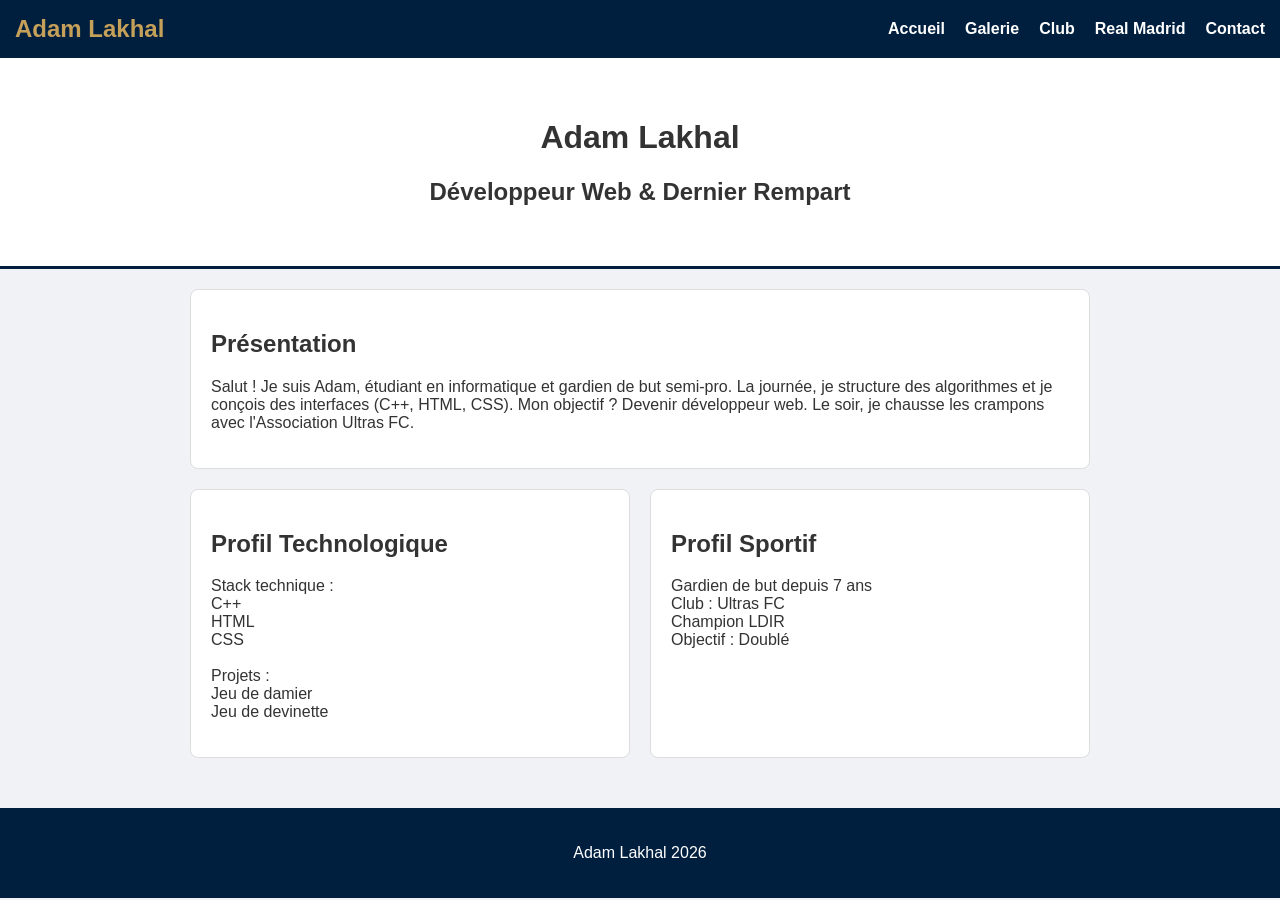
<file: index.html>
<!DOCTYPE html>
<html lang="fr">
<head>
    <meta charset="UTF-8">
    <meta name="viewport" content="width=device-width, initial-scale=1.0">
    <link rel="stylesheet" href="index.css">
    <title>Adam Lakhal</title>
</head>
<body>
    <nav id="barre-navigation">
        <h2 id="logo-nom">Adam Lakhal</h2>
        <ul class="liste-menu">
            <li><a href="index.html">Accueil</a></li>
            <li><a href="galerie.html">Galerie</a></li>
            <li><a href="https://www.ultrasfc.com/" target="_blank">Club</a></li>
            <li><a href="real-madrid.html">Real Madrid</a></li>
            <li><a href="contact.html">Contact</a></li>
        </ul>
    </nav>

    <header id="entete-principale">
        <h1>Adam Lakhal</h1>
        <h2>Développeur Web & Dernier Rempart</h2>
    </header>

    <main id="grille-contenu">
        <section class="bloc-info" id="section-presentation">
            <h2>Présentation</h2>
            <p>
            Salut ! Je suis Adam, étudiant en informatique et gardien de but semi-pro.
            La journée, je structure des algorithmes et je conçois des interfaces (C++, HTML, CSS).
            Mon objectif ? Devenir développeur web.
            Le soir, je chausse les crampons avec l'Association Ultras FC.
            </p>
        </section>

        <section class="bloc-info">
            <h2>Profil Technologique</h2>
            <p>
            Stack technique :<br>
            C++<br>
            HTML<br>
            CSS<br><br>
            Projets :<br>
            Jeu de damier<br>
            Jeu de devinette
            </p>
        </section>

        <section class="bloc-info">
            <h2>Profil Sportif</h2>
            <p>
            Gardien de but depuis 7 ans<br>
            Club : Ultras FC<br>
            Champion LDIR<br>
            Objectif : Doublé
            </p>
        </section>
    </main>

    <footer id="bas-de-page">
        <p>Adam Lakhal 2026</p>
    </footer>
</body>
</html>
</file>
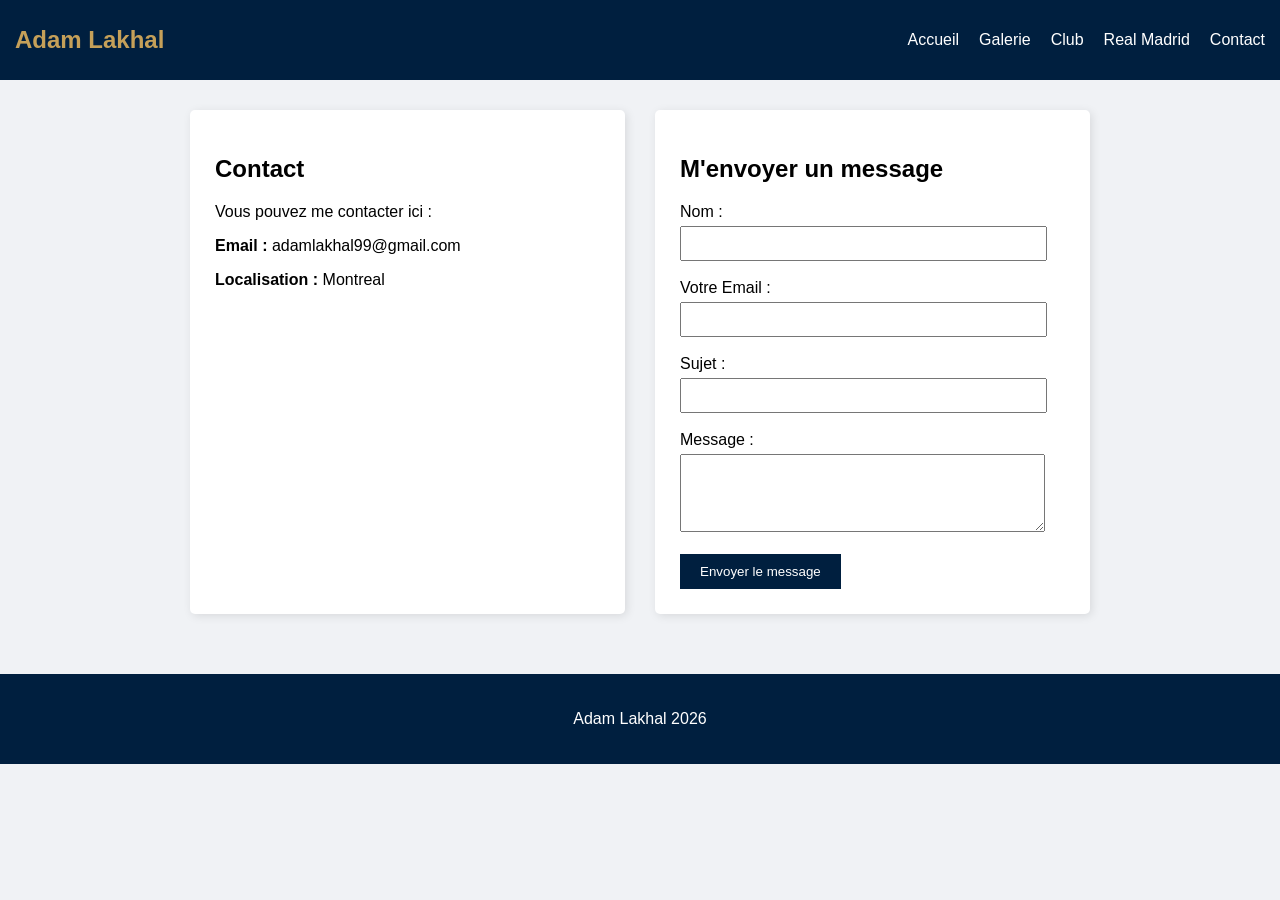
<file: contact.html>
<!DOCTYPE html>
<html lang="fr">
<head>
    <meta charset="UTF-8">
    <meta name="viewport" content="width=device-width, initial-scale=1.0">
    <link rel="stylesheet" href="contact.css">
    <title>Contact</title>
</head>
<body>
    <nav id="barre-navigation">
        <h2 id="logo-nom">Adam Lakhal</h2>
        <ul class="liste-menu">
            <li><a href="index.html">Accueil</a></li>
            <li><a href="galerie.html">Galerie</a></li>
            <li><a href="https://www.ultrasfc.com/">Club</a></li>
            <li><a href="real-madrid.html">Real Madrid</a></li>
            <li><a href="contact.html">Contact</a></li>
        </ul>
    </nav>

    <div id="conteneur-contact">
        <section class="boite-contact">
            <h1>Contact</h1>
            <p>Vous pouvez me contacter ici :</p>
            <p><strong>Email :</strong> adamlakhal99@gmail.com</p>
            <p><strong>Localisation :</strong> Montreal</p>
        </section>

        <section class="boite-contact">
            <h2>M'envoyer un message</h2>
            <form id="formulaire-contact">
                <label for="nom">Nom :</label><br>
                <input type="text" id="nom" name="nom" class="champ-form"><br><br>

                <label for="email">Votre Email :</label><br>
                <input type="email" id="email" name="email" class="champ-form"><br><br>

                <label for="sujet">Sujet :</label><br>
                <input type="text" id="sujet" name="sujet" class="champ-form"><br><br>

                <label for="msg">Message :</label><br>
                <textarea id="msg" name="msg" rows="4" class="champ-form"></textarea><br><br>

                <button type="submit" id="bouton-envoi">Envoyer le message</button>
            </form>
        </section>
    </div>

    <footer id="bas-de-page">
        <p>Adam Lakhal 2026</p>
    </footer>
</body>
</html>
</file>
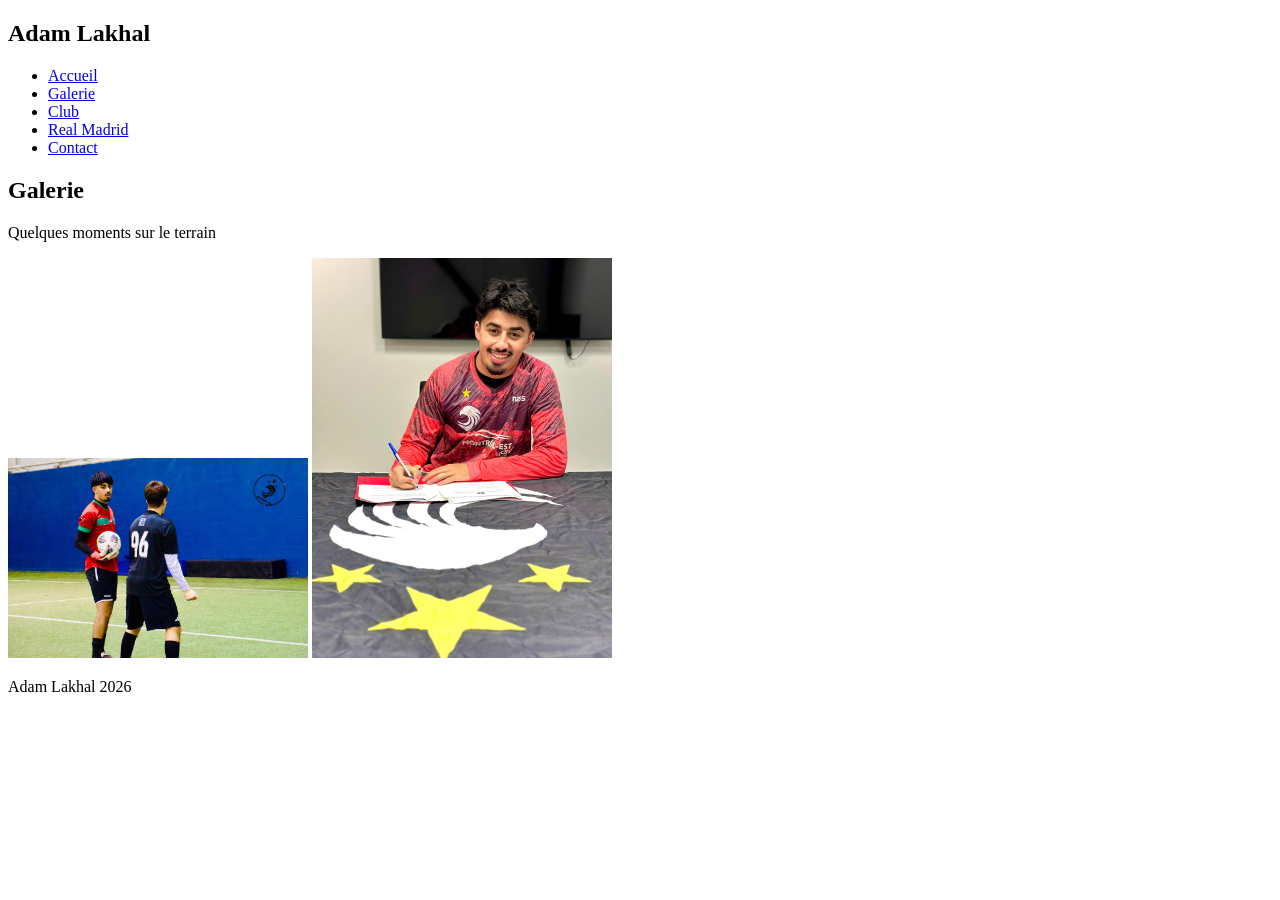
<file: galerie.html>
<!DOCTYPE html>
<html lang="fr">

<head>
<meta charset="UTF-8">
<meta name="viewport" content="width=device-width, initial-scale=1.0">
<title>Galerie</title>
</head>

<body>

<nav>

<h2>Adam Lakhal</h2>

<ul>
<li><a href="index.html">Accueil</a></li>
<li><a href="galerie.html">Galerie</a></li>
<li><a href="https://www.ultrasfc.com/">Club</a></li>
<li><a href="real-madrid.html">Real Madrid</a></li>
<li><a href="#">Contact</a></li>
</ul>

</nav>

<section>

<h1>Galerie</h1>

<p>Quelques moments sur le terrain</p>

</section>

<section>

<img src="images/img1.jpeg" width="300">
<img src="images/img2.jpeg" width="300">
</section>

<section>

<!-- <img src="images/photo4.jpg" width="300">
<img src="images/photo5.jpg" width="300">
<img src="images/photo6.jpg" width="300"> -->

</section>

<footer>

<p>Adam Lakhal 2026</p>

</footer>

</body>

</html>
</file>
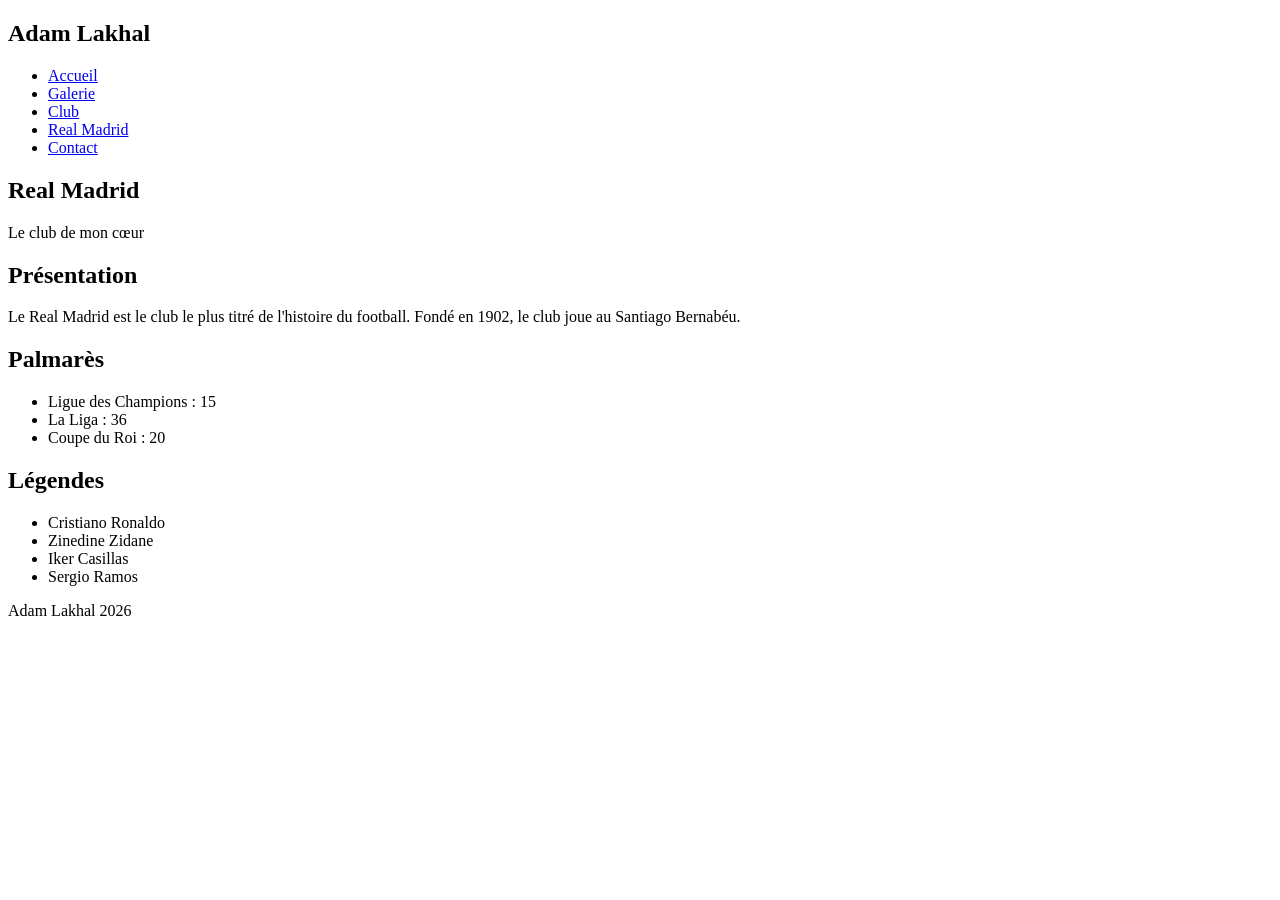
<file: real-madrid.html>
<!DOCTYPE html>
<html lang="fr">

<head>
<meta charset="UTF-8">
<meta name="viewport" content="width=device-width, initial-scale=1.0">
<title>Real Madrid</title>
</head>

<body>

<nav>

<h2>Adam Lakhal</h2>

<ul>
    <li><a href="index.html">Accueil</a></li>
    <li><a href="galerie.html">Galerie</a></li>
    <li><a href="https://www.ultrasfc.com/">Club</a></li>
    <li><a href="real-madrid.html">Real Madrid</a></li>
    <li><a href="contact.html">Contact</a></li>
</ul>

</nav>

<section>

<h1>Real Madrid</h1>

<p>Le club de mon cœur</p>


</section>

<section>

<h2>Présentation</h2>

<p>
Le Real Madrid est le club le plus titré de l'histoire du football.
Fondé en 1902, le club joue au Santiago Bernabéu.
</p>

</section>

<section>

<h2>Palmarès</h2>

<ul>
<li>Ligue des Champions : 15</li>
<li>La Liga : 36</li>
<li>Coupe du Roi : 20</li>
</ul>

</section>

<section>

<h2>Légendes</h2>

<ul>
<li>Cristiano Ronaldo</li>
<li>Zinedine Zidane</li>
<li>Iker Casillas</li>
<li>Sergio Ramos</li>
</ul>

</section>

<footer>

<p>Adam Lakhal 2026</p>

</footer>

</body>

</html>
</file>
<file: index.css>
body {
    font-family: Arial, sans-serif;
    background-color: #f0f2f5;
    margin: 0;
    color: #333;
}

#barre-navigation {
    background-color: #001f3f;
    padding: 15px;
    display: flex;
    justify-content: space-between;
    align-items: center;
}

#logo-nom {
    color: #c5a059;
    margin: 0;
}

.liste-menu {
    display: flex;
    gap: 20px;
    list-style: none;
    margin: 0;
}

.liste-menu a {
    color: white;
    text-decoration: none;
    font-weight: bold;
}

.liste-menu a:hover {
    color: #c5a059;
    text-decoration: underline;
}

#entete-principale {
    text-align: center;
    padding: 40px;
    background-color: white;
    border-bottom: 3px solid #001f3f;
}

#grille-contenu {
    display: grid;
    grid-template-columns: 1fr 1fr;
    gap: 20px;
    padding: 20px;
    max-width: 900px;
    margin: auto;
}

.bloc-info {
    background-color: white;
    padding: 20px;
    border: 1px solid #ddd;
    border-radius: 8px;
}

#section-presentation {
    grid-column: span 2;
}

#bas-de-page {
    text-align: center;
    padding: 20px;
    background-color: #001f3f;
    color: white;
    margin-top: 30px;
}
</file>
<file: contact.css>
body { font-family: Arial;
     background-color: #f0f2f5;
      margin: 0;
     }
#barre-navigation { background-color: #001f3f;
     padding: 15px;
      display: flex;
       justify-content: space-between;
        align-items: center; 
    }
#logo-nom { color: #c5a059;
     margin: 0; 
    }
.liste-menu { display: flex;
     gap: 20px;
      list-style: none;
     }
.liste-menu a { color: white;
     text-decoration: none;
     }
.liste-menu a:hover { color: #c5a059;
 }

#conteneur-contact {
    display: grid;
    grid-template-columns: 1fr 1fr;
    gap: 30px;
    padding: 30px;
    max-width: 900px;
    margin: auto;
}

.boite-contact {
    background-color: white;
    padding: 25px;
    border-radius: 5px;
    box-shadow: 2px 2px 10px rgba(0,0,0,0.1);
}

.champ-form {
    width: 90%;
    padding: 8px;
    margin-top: 5px;
}

#bouton-envoi {
    background-color: #001f3f;
    color: white;
    padding: 10px 20px;
    border: none;
    cursor: pointer;
}

#bouton-envoi:hover {
    background-color: #c5a059;
}

#bas-de-page { text-align: center;
     padding: 20px;
      background-color: #001f3f;
       color: white;
        margin-top: 30px;
     }
</file>
